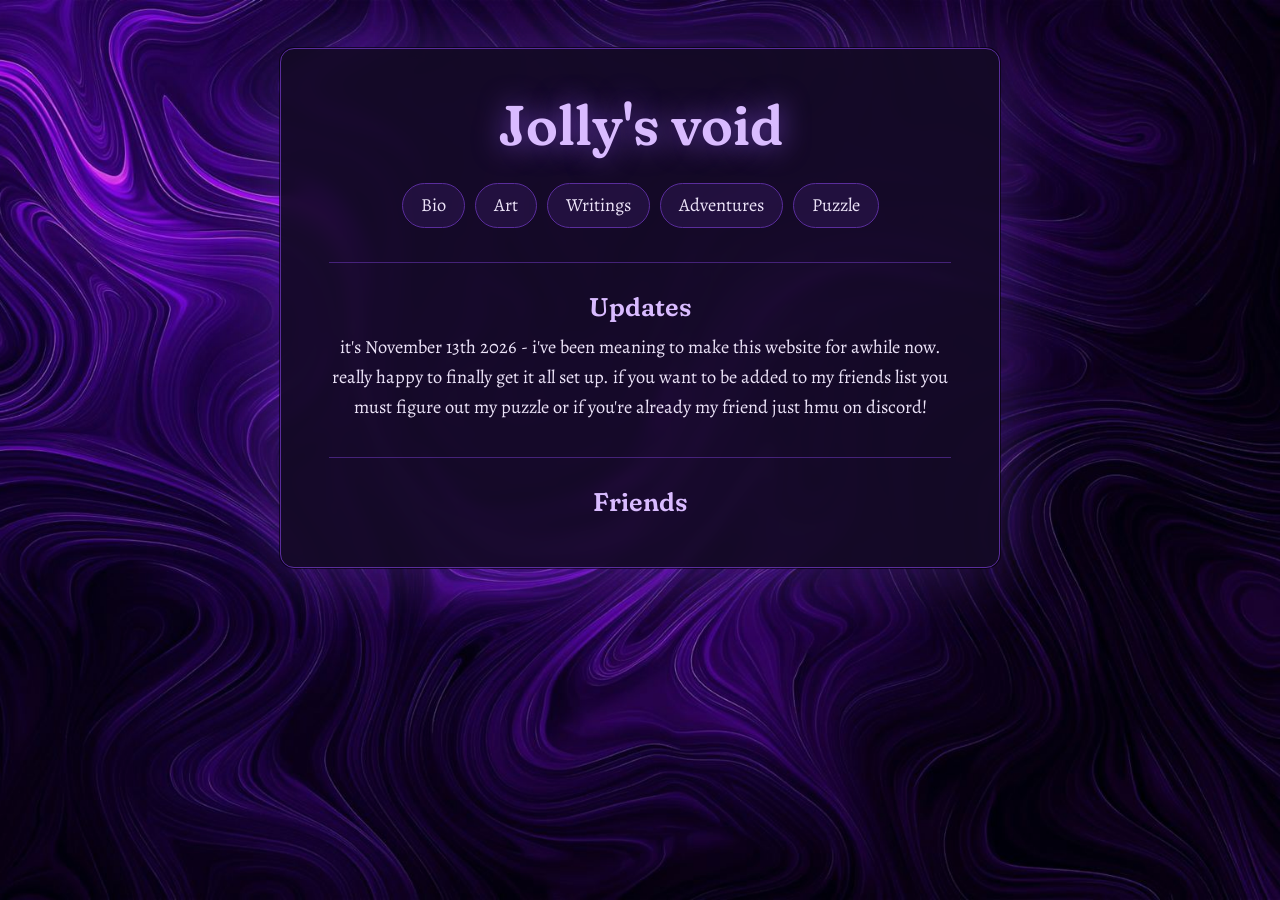
<file: index.html>
<!DOCTYPE html>
<html lang="en">
<head>
<link rel="icon" type="image/png" href="/favicon.ico">
<meta charset="utf-8">
<meta name="viewport" content="width=device-width, initial-scale=1">
<link rel="preconnect" href="https://fonts.googleapis.com">
<link rel="preconnect" href="https://fonts.gstatic.com" crossorigin>
<link href="https://fonts.googleapis.com/css2?family=Alegreya:ital,wght@0,400..700;1,400..700&family=Fraunces:opsz,wght,SOFT,WONK@9..144,300..700,0..100,0..1&display=swap" rel="stylesheet">
<link rel="stylesheet" href="style.css">
</head>
<body>
<div class="window">

  <main>
    <h1>Jolly's void</h1>

    <nav aria-label="Main">
      <a href="bio.html">Bio</a>
      <a href="art.html">Art</a>
      <a href="writings.html">Writings</a>
      <a href="adventures.html">Adventures</a>
      <a href="puzzle.html">Puzzle</a>
    </nav>

    <section>
      <h2>Updates</h2>
        <p> it's November 13th 2026 - i've been meaning to make this website for awhile now. really happy to finally get it all set up. if you want to be added to my friends list you must figure out my puzzle or if you're already my friend just hmu on discord! </p>

    </section>

    <section>
      <h2>Friends</h2>
      <ul class="friends">
        <li class="note"></li>
      </ul>
    </section>


  </main>

</div>
</body>
</html>
</file>
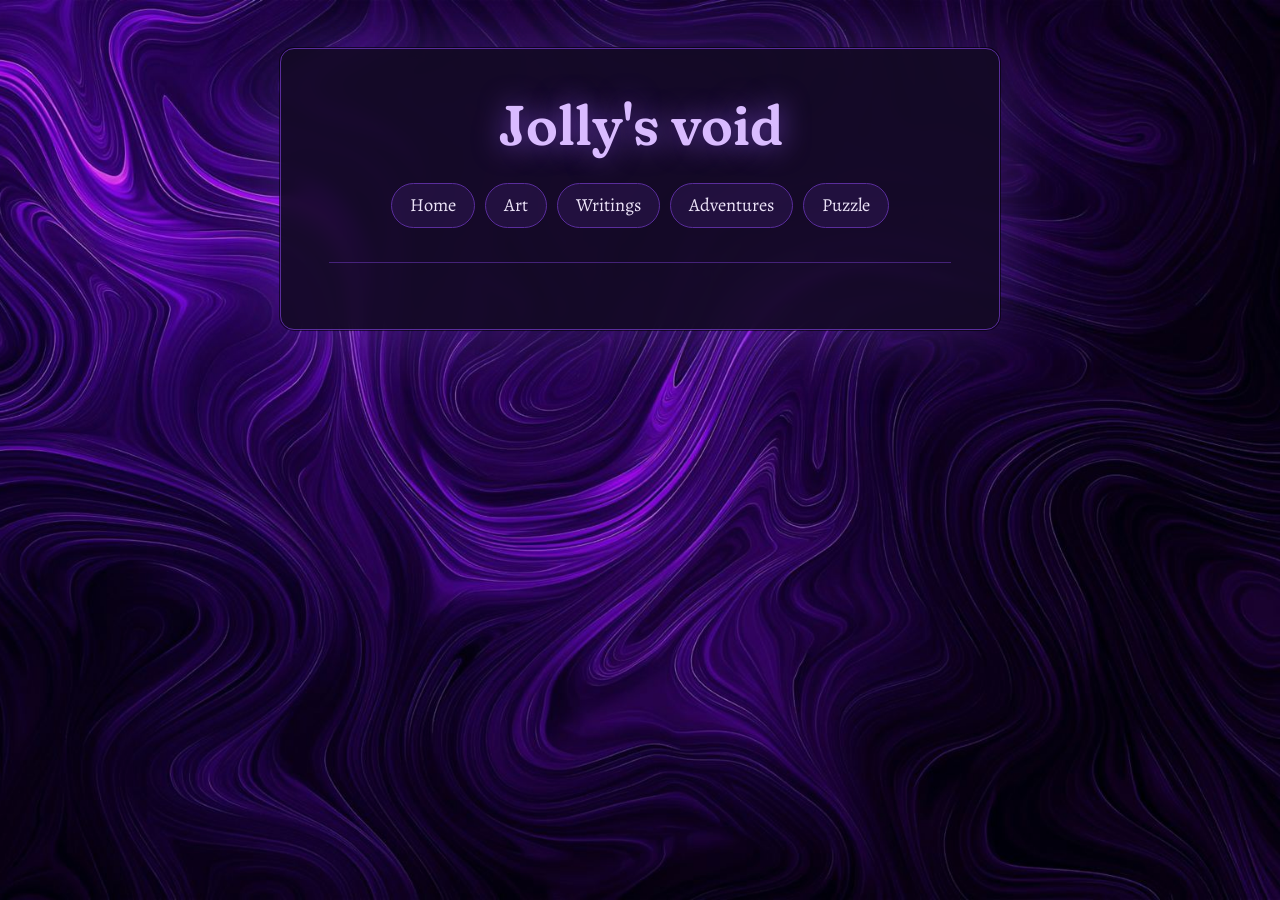
<file: adventures.html>
<!DOCTYPE html>
<html lang="en">
<head>
<link rel="icon" type="image/png" href="/favicon.ico">
<meta charset="utf-8">
<meta name="viewport" content="width=device-width, initial-scale=1">
<link rel="preconnect" href="https://fonts.googleapis.com">
<link rel="preconnect" href="https://fonts.gstatic.com" crossorigin>
<link href="https://fonts.googleapis.com/css2?family=Alegreya:ital,wght@0,400..700;1,400..700&family=Fraunces:opsz,wght,SOFT,WONK@9..144,300..700,0..100,0..1&display=swap" rel="stylesheet">
<link rel="stylesheet" href="style.css">
</head>
<body>
<div class="window">

  <main>
    <h1>Jolly's void</h1>

    <nav aria-label="Main">
      <a href="index.html">Home</a>
      <a href="art.html">Art</a>
      <a href="writings.html">Writings</a>
      <a href="adventures.html">Adventures</a>
      <a href="puzzle.html">Puzzle</a>
    </nav>

    <section>
        <h1></h1>
    </section>


  </main>

</div>
</body>
</html>
</file>
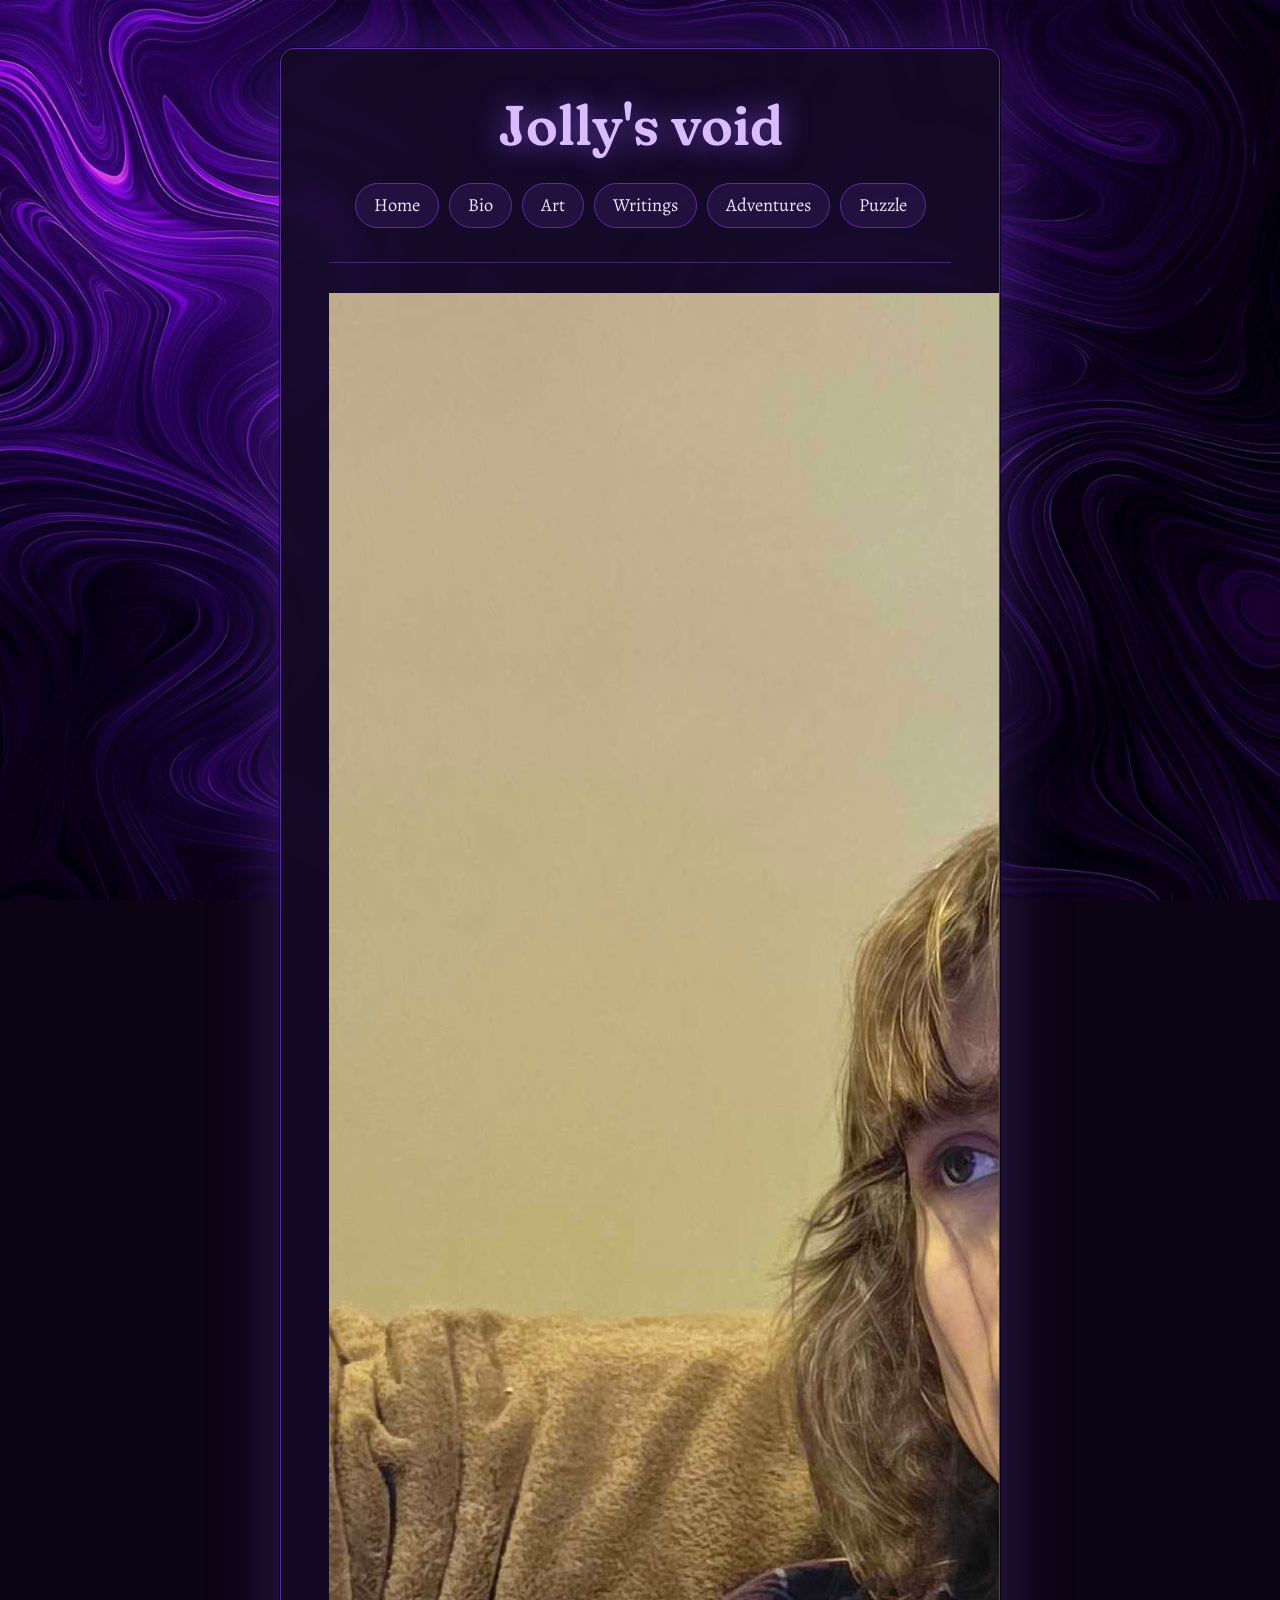
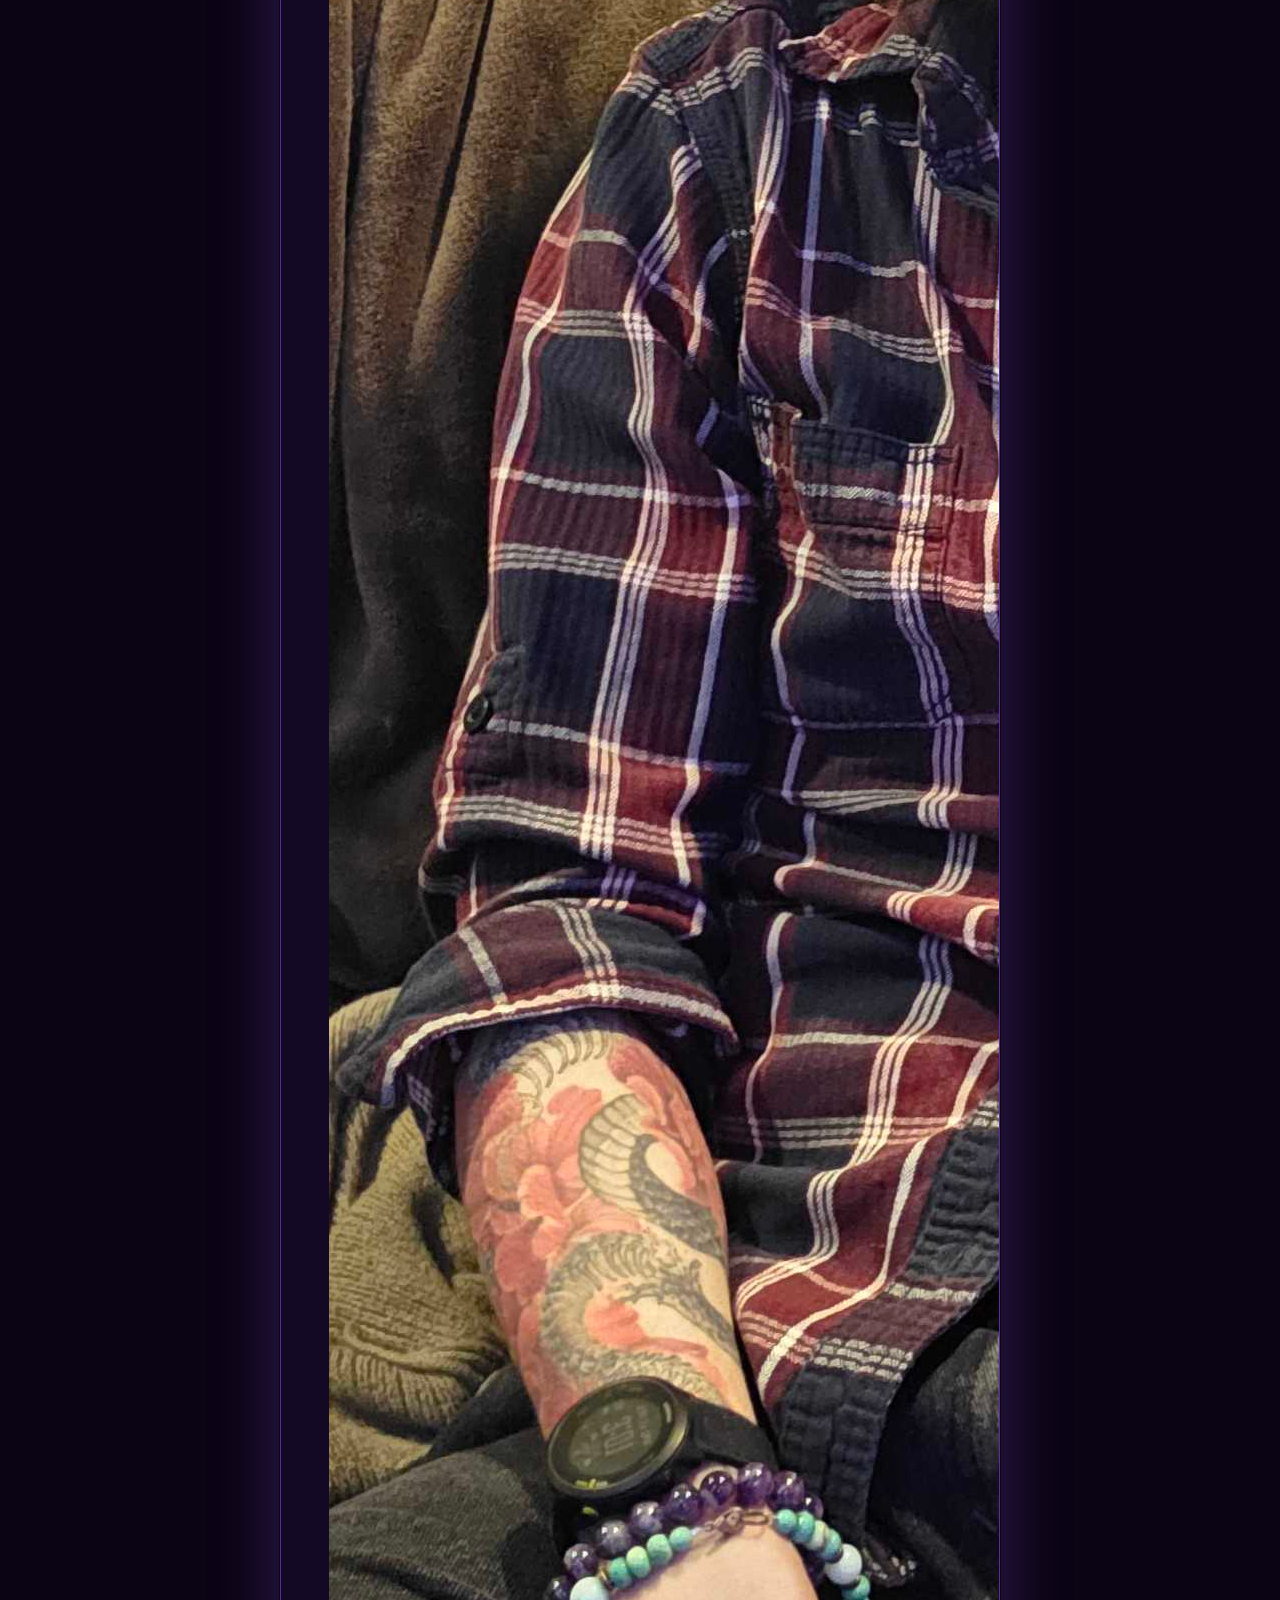
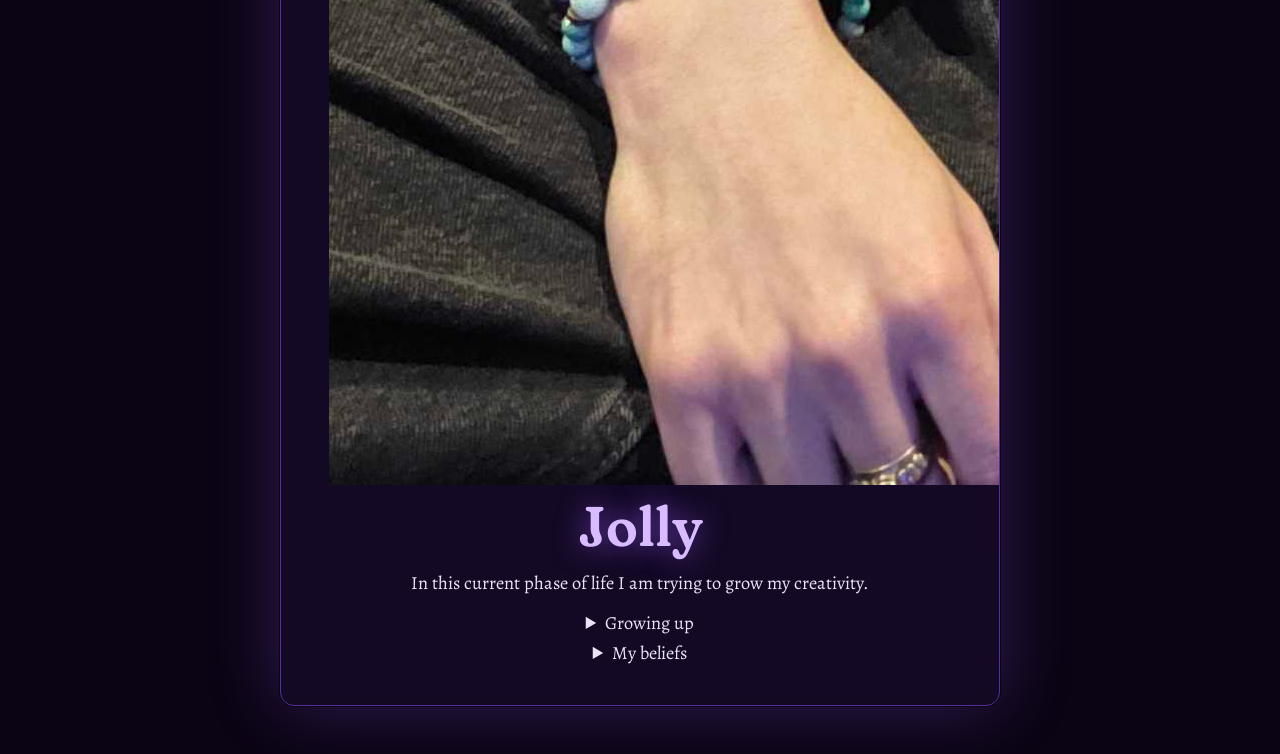
<file: Bio.html>
<!DOCTYPE html>
<html lang="en">
<head>
<meta charset="utf-8">
<meta name="viewport" content="width=device-width, initial-scale=1">
<link rel="preconnect" href="https://fonts.googleapis.com">
<link rel="preconnect" href="https://fonts.gstatic.com" crossorigin>
<link href="https://fonts.googleapis.com/css2?family=Alegreya:ital,wght@0,400..700;1,400..700&family=Fraunces:opsz,wght,SOFT,WONK@9..144,300..700,0..100,0..1&display=swap" rel="stylesheet">
<link rel="stylesheet" href="style.css">
</head>
<body>
<div class="window">

  <main>
    <h1>Jolly's void</h1>

    <nav aria-label="Main">
      <a href="index.html">Home</a>
      <a href="bio.html">Bio</a>
      <a href="art.html">Art</a>
      <a href="writings.html">Writings</a>
      <a href="adventures.html">Adventures</a>
      <a href="puzzle.html">Puzzle</a>
    </nav>

    <section>

        <img src="jolly.jpg" alt="me">
        <h1>Jolly</h1>
        <p>In this current phase of life I am trying to grow my creativity. </p>

        <details>
        <summary> Growing up</summary>
        <p> I attained my memory in a small lakeside town called Greenbelt in Texas. I spent my time pretending to be Link, chopping plants down with kitchen knives while wearing fluffy snow boots in the middle of summer because damn it, I needed that dash (a link to the past iykyk). </p>

        <p> My family and I moved to Canadian TX which was a small quiet lovely town. This is where I would consider the majority of my childhood was spent. I went to school here until I was a Sophmore and then well that story will be in a different section. In Canadian I had some cool friends the Meek's, Christopher, Hadley, Matt, Eduardo, Lucio, Luis, JC, and more but those are the one's I'm recalling right now. I rode my bike around town, went to the river that was nearby, played at the duck ponds, went to the pool, video games, Saturday morning/latenight cartoons, go-karts, paintball, stick fighting, and just causing hell. I walked to school most days no matter the weather. It could be freezing and I would still walk to school. I think back and I'm glad I had that experience. It's hard to describe what a walk every day can do for you.</p>
        </details>

        <details>
        <summary> My beliefs </summary>
        <p>I've made up my own faith that evolved from my first memory.</p>
        </details>

    </section>


  </main>

</div>
</body>
</html>
</file>
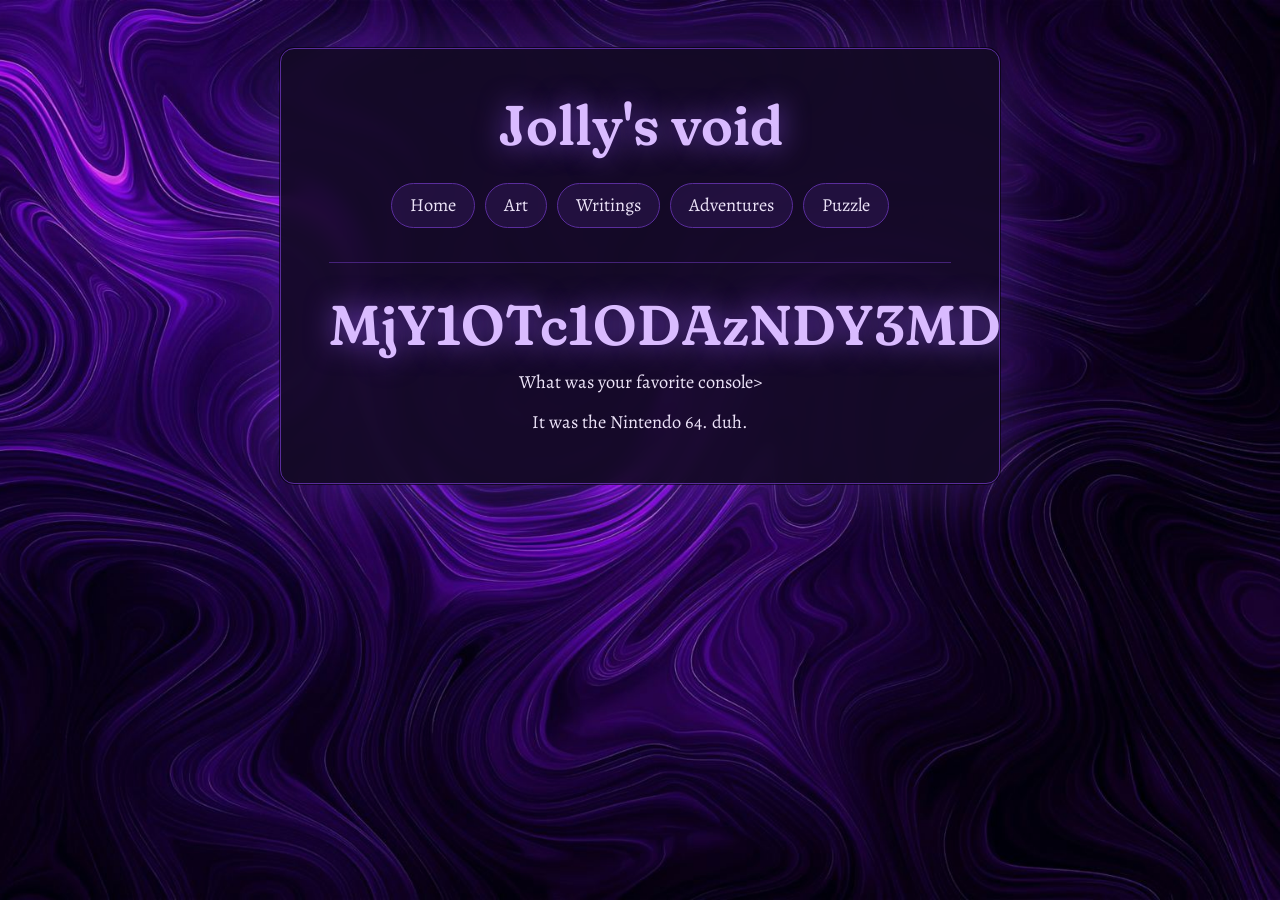
<file: puzzle.html>
<!DOCTYPE html>
<html lang="en">
<head>
<link rel="icon" type="image/png" href="/favicon.ico">
<meta charset="utf-8">
<meta name="viewport" content="width=device-width, initial-scale=1">
<link rel="preconnect" href="https://fonts.googleapis.com">
<link rel="preconnect" href="https://fonts.gstatic.com" crossorigin>
<link href="https://fonts.googleapis.com/css2?family=Alegreya:ital,wght@0,400..700;1,400..700&family=Fraunces:opsz,wght,SOFT,WONK@9..144,300..700,0..100,0..1&display=swap" rel="stylesheet">
<link rel="stylesheet" href="style.css">
</head>
<body>
<div class="window">

  <main>
    <h1>Jolly's void</h1>

    <nav aria-label="Main">
      <a href="index.html">Home</a>
      <a href="art.html">Art</a>
      <a href="writings.html">Writings</a>
      <a href="adventures.html">Adventures</a>
      <a href="puzzle.html">Puzzle</a>
    </nav>

    <section>
        <h1>MjY1OTc1ODAzNDY3MDA1OTUz</h1>
        <p>What was your favorite console></p>
        <p>It was the Nintendo 64. duh.</p>
    </section>


  </main>

</div>
</body>
</html>
</file>
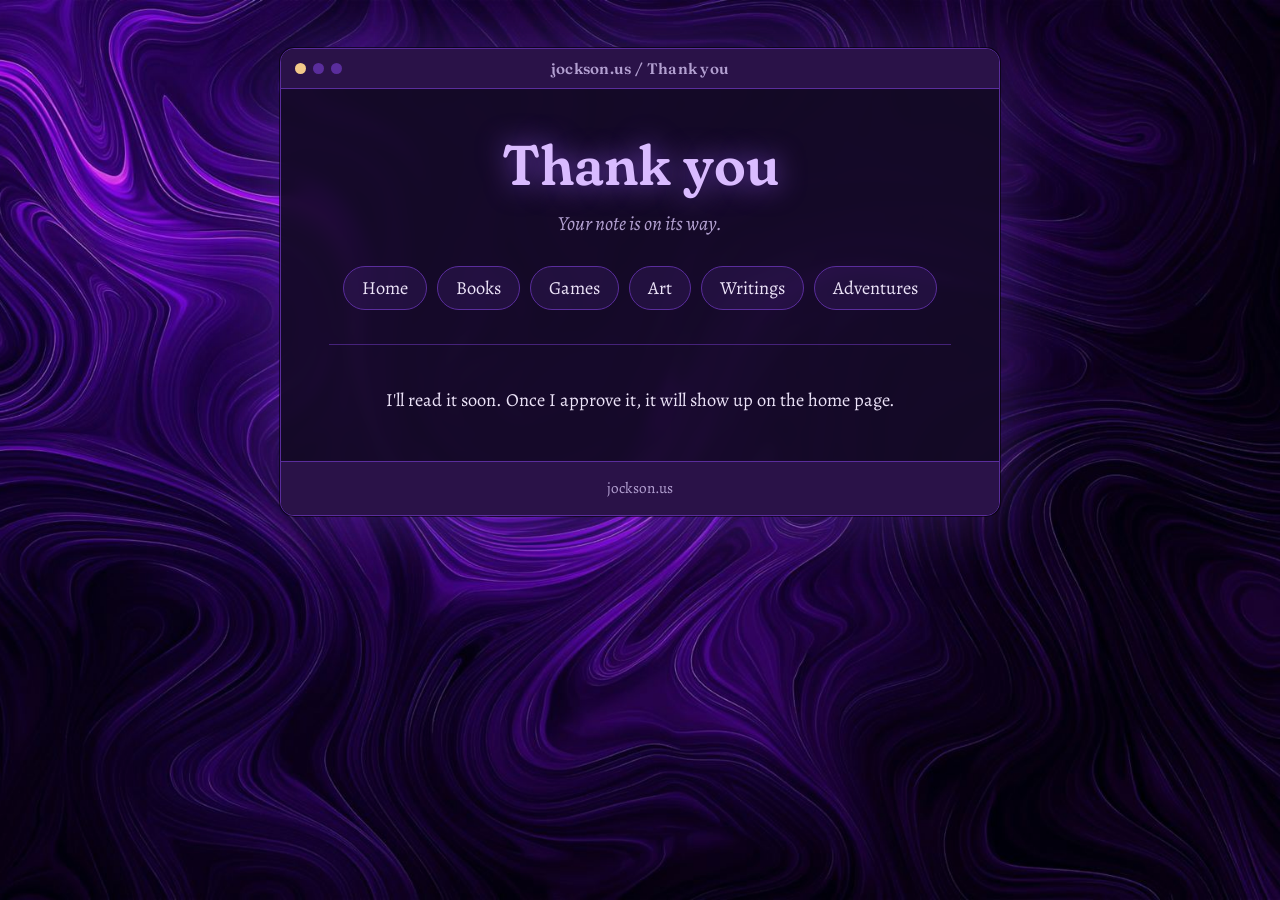
<file: thanks.html>
<!DOCTYPE html>
<html lang="en">
<head>
<meta charset="utf-8">
<meta name="viewport" content="width=device-width, initial-scale=1">
<title>Thank you | jockson.us</title>
<link rel="preconnect" href="https://fonts.googleapis.com">
<link rel="preconnect" href="https://fonts.gstatic.com" crossorigin>
<link href="https://fonts.googleapis.com/css2?family=Alegreya:ital,wght@0,400..700;1,400..700&family=Fraunces:opsz,wght,SOFT,WONK@9..144,300..700,0..100,0..1&display=swap" rel="stylesheet">
<link rel="stylesheet" href="style.css">
</head>
<body>
<div class="window">
  <div class="bar"><span class="dots" aria-hidden="true"><i></i><i></i><i></i></span>jockson.us / Thank you</div>
  <main>
    <h1>Thank you</h1>
    <p class="tag">Your note is on its way.</p>
    <nav aria-label="Main">
      <a href="index.html">Home</a>
      <a href="books.html">Books</a>
      <a href="games.html">Games</a>
      <a href="art.html">Art</a>
      <a href="writings.html">Writings</a>
      <a href="adventures.html">Adventures</a>
    </nav>
    <section>
      <p>I'll read it soon. Once I approve it, it will show up on the home page.</p>
    </section>
  </main>
  <footer>jockson.us</footer>
</div>
</body>
</html>
</file>
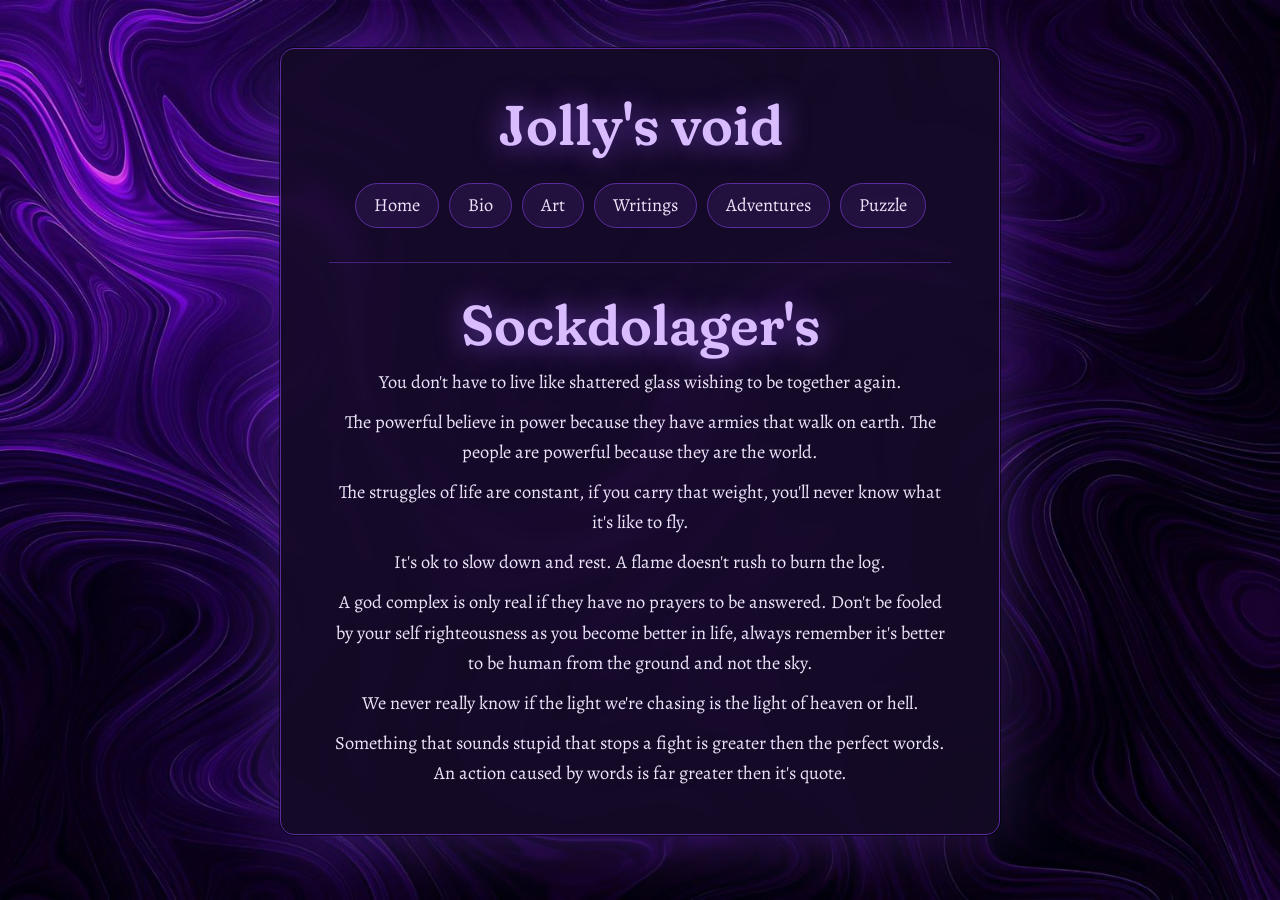
<file: writings.html>
<!DOCTYPE html>
<html lang="en">
<head>
<link rel="icon" type="image/png" href="/favicon.ico">
<meta charset="utf-8">
<meta name="viewport" content="width=device-width, initial-scale=1">
<link rel="preconnect" href="https://fonts.googleapis.com">
<link rel="preconnect" href="https://fonts.gstatic.com" crossorigin>
<link href="https://fonts.googleapis.com/css2?family=Alegreya:ital,wght@0,400..700;1,400..700&family=Fraunces:opsz,wght,SOFT,WONK@9..144,300..700,0..100,0..1&display=swap" rel="stylesheet">
<link rel="stylesheet" href="style.css">
</head>
<body>
<div class="window">

  <main>
    <h1>Jolly's void</h1>

    <nav aria-label="Main">
      <a href="index.html">Home</a>
      <a href="bio.html">Bio</a>
      <a href="art.html">Art</a>
      <a href="writings.html">Writings</a>
      <a href="adventures.html">Adventures</a>
      <a href="puzzle.html">Puzzle</a>
    </nav>

    <section>
        <h1>Sockdolager's</h1>

<p>You don't have to live like shattered glass wishing to be together again.</p>

<p>The powerful believe in power because they have armies that walk on earth. The people are powerful because they are the world.</p>

<p>The struggles of life are constant, if you carry that weight, you'll never know what it's like to fly.

<p>It's ok to slow down and rest. A flame doesn't rush to burn the log.</p>

<p>A god complex is only real if they have no prayers to be answered. Don't be fooled by your self righteousness as you become better in life, always remember it's better to be human from the ground and not the sky.</p>

<p>We never really know if the light we're chasing is the light of heaven or hell.</p>

<p>Something that sounds stupid that stops a fight is greater then the perfect words. An action caused by words is far greater then it's quote.</p>

    </section>


  </main>

</div>
</body>
</html>
</file>
<file: style.css>
:root{--ink:#0b0414;--win:#150a26;--bar:#2a1248;--line:#5a2d9c;--glow:#9b5cff;--text:#ece3f8;--soft:#b3a0d1;--lilac:#d9bbff;--ember:#f2c98a}
*{box-sizing:border-box}
html{background:var(--ink)}
body{margin:0;min-height:100vh;display:flex;justify-content:center;align-items:flex-start;padding:clamp(14px,4vw,48px) 14px;
  background:var(--ink) url(bg.jpg) center/cover fixed no-repeat;color:var(--text);
  font:1.15rem/1.65 'Alegreya',Georgia,serif;text-align:center}
.window{width:100%;max-width:720px;background:rgba(21,10,38,.9);border:1px solid var(--line);border-radius:14px;overflow:hidden;
  box-shadow:0 0 0 1px rgba(0,0,0,.6),0 0 70px rgba(155,92,255,.28);backdrop-filter:blur(6px)}
.bar{position:relative;display:flex;justify-content:center;align-items:center;padding:10px 14px;background:var(--bar);border-bottom:1px solid var(--line);
  font:600 .95rem 'Fraunces',Georgia,serif;color:var(--soft);letter-spacing:.02em}
.dots{position:absolute;left:14px;display:flex;gap:7px}
.dots i{width:11px;height:11px;border-radius:50%;background:var(--line)}
.dots i:first-child{background:var(--ember)}
main{padding:clamp(22px,5vw,44px) clamp(18px,5vw,48px) 36px}
h1,h2{font-family:'Fraunces',Georgia,serif;font-variation-settings:'SOFT' 100,'WONK' 1;font-weight:600;line-height:1.15;margin:0}
h1{font-size:clamp(2.3rem,7vw,3.5rem);color:var(--lilac);text-shadow:0 0 28px rgba(155,92,255,.7)}
h2{font-size:1.6rem;color:var(--lilac);margin-bottom:.4rem}
p{margin:.6rem auto;max-width:34em}
.tag{color:var(--soft);font-style:italic;font-size:1.25rem}
nav{display:flex;flex-wrap:wrap;justify-content:center;gap:10px;margin:26px 0 8px}
a{color:var(--ember);text-underline-offset:3px}
nav a{padding:6px 18px;border:1px solid var(--line);border-radius:999px;background:rgba(90,45,156,.2);color:var(--text);text-decoration:none;transition:box-shadow .2s,border-color .2s}
nav a:hover{border-color:var(--glow);box-shadow:0 0 16px rgba(155,92,255,.55)}
a:focus-visible,button:focus-visible,input:focus-visible,textarea:focus-visible{outline:2px solid var(--ember);outline-offset:3px}
section{margin-top:34px;padding-top:30px;border-top:1px solid rgba(90,45,156,.7)}
.friends{display:flex;flex-wrap:wrap;justify-content:center;gap:10px;list-style:none;padding:0;margin:14px 0 0}
.friends a{display:inline-block;padding:5px 16px;border:1px dashed var(--line);border-radius:10px}
.comment{margin:16px auto;padding:12px 18px;max-width:34em;border:1px solid var(--line);border-radius:10px;background:rgba(90,45,156,.14)}
.comment b{display:block;font-family:'Fraunces',Georgia,serif;color:var(--lilac)}
.comment p{margin:.2rem 0 0}
form{display:flex;flex-direction:column;gap:10px;max-width:440px;margin:18px auto 0}
label{display:flex;flex-direction:column;gap:4px;text-align:center;color:var(--soft)}
input,textarea{font:inherit;color:var(--text);text-align:center;background:rgba(11,4,20,.8);border:1px solid var(--line);border-radius:8px;padding:8px 12px}
textarea{min-height:110px;resize:vertical}
button{font:600 1.05rem 'Fraunces',Georgia,serif;color:var(--ink);background:var(--ember);border:0;border-radius:999px;padding:9px 26px;cursor:pointer;align-self:center}
button:hover{box-shadow:0 0 18px rgba(242,201,138,.6)}
.note{color:var(--soft);font-size:1rem}
.hide{position:absolute;left:-9999px}
footer{padding:14px;border-top:1px solid var(--line);background:var(--bar);color:var(--soft);font-size:.95rem}
@media (prefers-reduced-motion:reduce){*{transition:none!important}}
.gallery {
  display: grid;
  grid-template-columns: repeat(auto-fill, minmax(150px, 1fr));
  gap: 12px;
  width: 100%;
}
.gallery img {
  width: 100%;
  height: 150px;
  object-fit: cover;
  border-radius: 8px;
  cursor: zoom-in;
}
#lightbox {
display: none;
position: fixed;
inset: 0;
background: rgba(0, 0, 0, 0.92);
justify-content: center;
align-items: center;
cursor: zoom-out;
z-index: 1000;
}
#lightbox img {
width: auto;
height: auto;
max-width: 95vw;
max-height: 95vh;
}
.centered {
  display: block;
  margin: 0 auto;
  max-width: 100%;
  height: auto;
}

img.profile-pic {
  display: block;
  margin: 0 auto;
  width: 250px;
  max-width: 100%;
  height: auto;
  border-radius: 12px;
}
</file>
